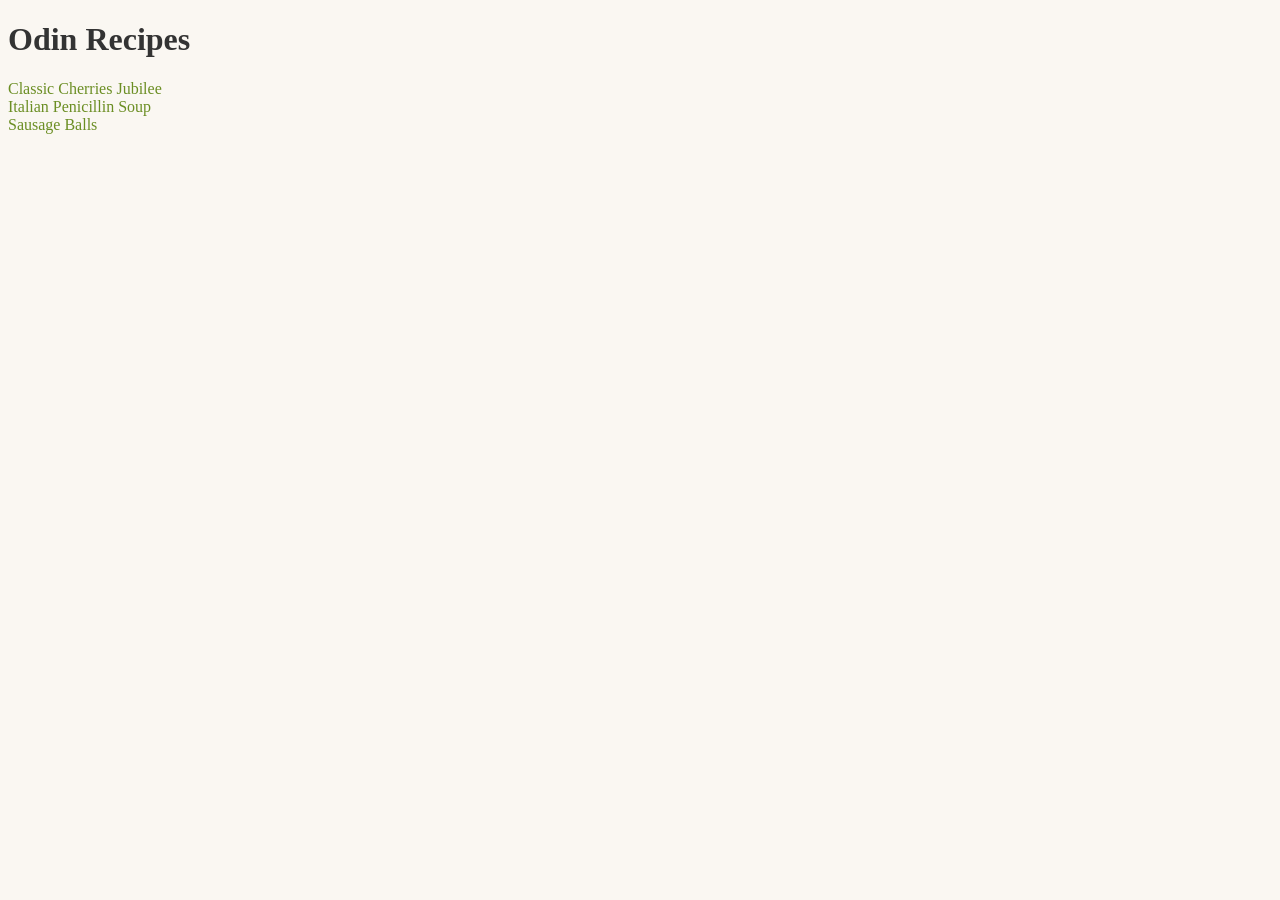
<file: index.html>
<!DOCTYPE html>
<html lang="en">
<head>
    <meta charset="UTF-8">
    <meta name="viewport" content="width=device-width, initial-scale=1.0">
    <title>Odin-recipes</title>
    <link rel="stylesheet" href="index.css">
</head>
<body>
    <h1>Odin Recipes</h1>
    <a href="ClassicCherriesJubilee.html">Classic Cherries Jubilee</a>
    <br>
    <a href="ItalianPenicillinSoup.html">Italian Penicillin Soup</a>
    <br>
    <a href="SausageBalls.html">Sausage Balls</a>
</body>
</html>
</file>
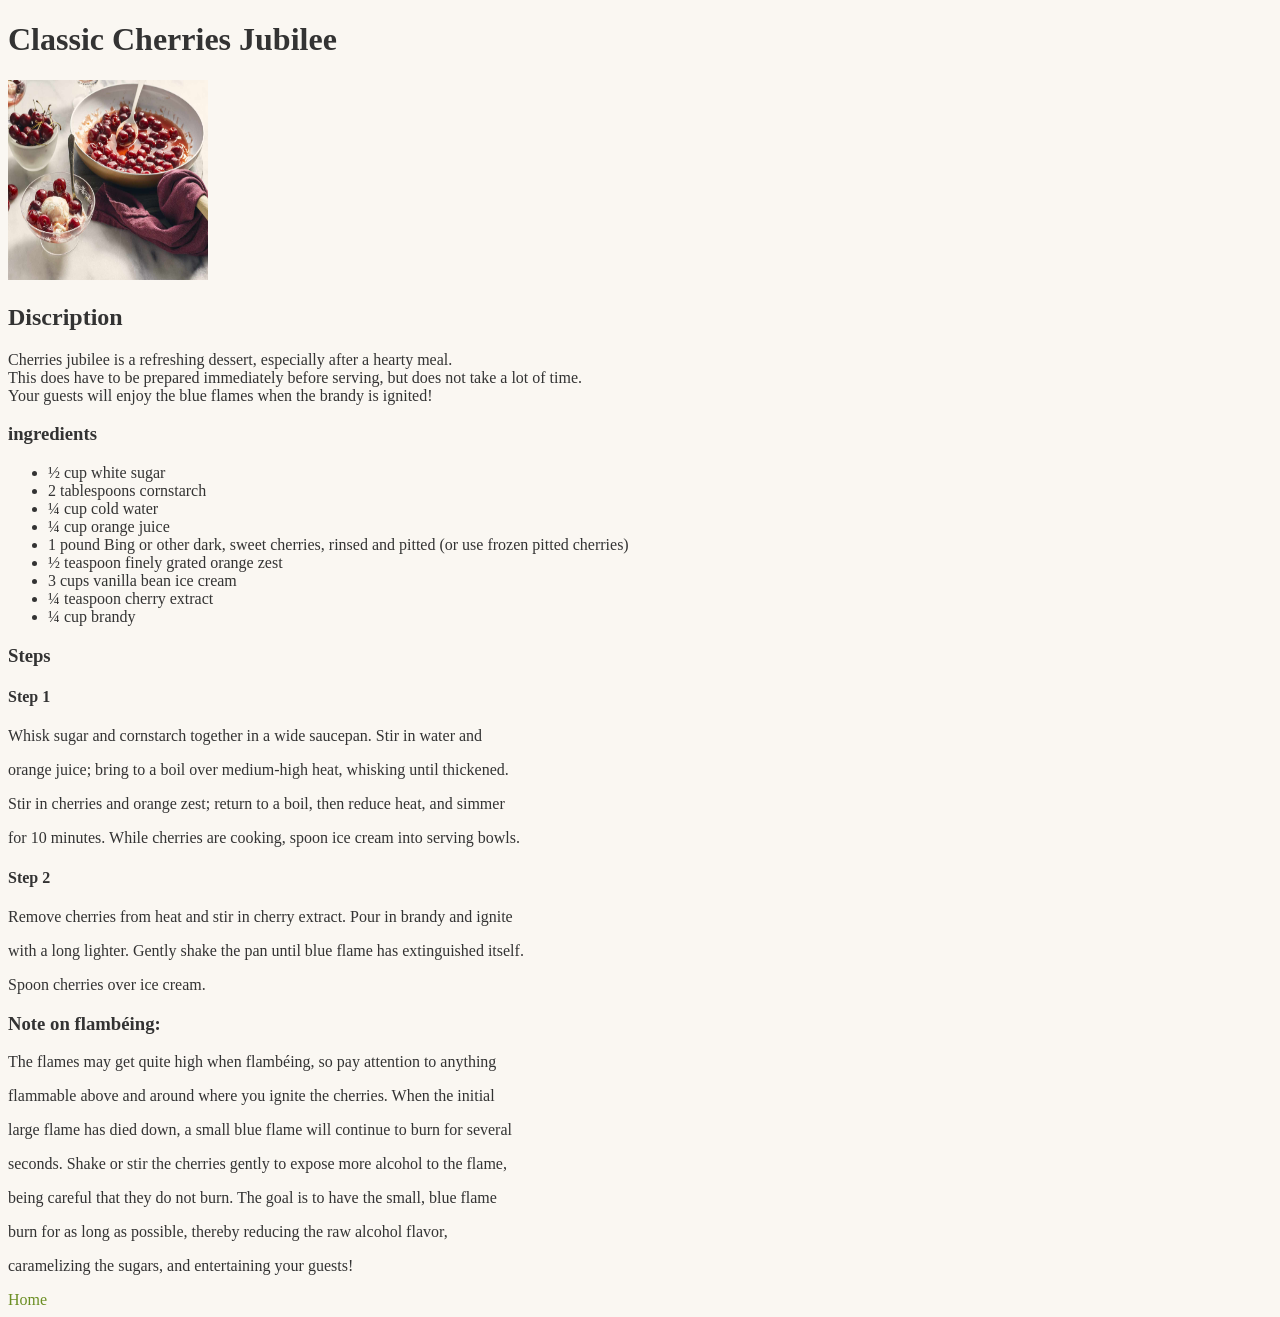
<file: ClassicCherriesJubilee.html>
<!DOCTYPE html>
<html lang="en">
<head>
    <meta charset="UTF-8">
    <meta name="viewport" content="width=device-width, initial-scale=1.0">
    <title>Classic Cherries Jubilee</title>
    <link rel="stylesheet" href="index.css">
</head>
<body>
    <h1>Classic Cherries Jubilee</h1>
    <img src="images/classicCherries.jpg" width="200px" height="200px" alt="Classic Cherries Jubilee">
    <h2>Discription</h2>
    <p>
        Cherries jubilee is a refreshing dessert, especially after a hearty meal.<br> This does have to be prepared immediately before serving, but does not take a lot of time.<br> Your guests will enjoy the blue flames when the brandy is ignited!
    </p>
    <h3>ingredients</h3>
    <ul>
        <li>½ cup white sugar</li>
        <li>2 tablespoons cornstarch</li>
        <li>¼ cup cold water</li>
        <li>¼ cup orange juice</li>
        <li>1 pound Bing or other dark, sweet cherries, rinsed and pitted (or use frozen pitted cherries)</li>
        <li>½ teaspoon finely grated orange zest</li>
        <li>3 cups vanilla bean ice cream</li>
        <li>¼ teaspoon cherry extract</li>
        <li>¼ cup brandy</li>
    </ul>
    <h3>Steps</h3>
    <h4>Step 1</h4>
    <p>Whisk sugar and cornstarch together in a wide saucepan. Stir in water and</p>
    <p>orange juice; bring to a boil over medium-high heat, whisking until thickened.</p>
    <P>Stir in cherries and orange zest; return to a boil, then reduce heat, and simmer</P>
    <P>for 10 minutes. While cherries are cooking, spoon ice cream into serving bowls.</P>

    <h4>Step 2</h4>
    <p>Remove cherries from heat and stir in cherry extract. Pour in brandy and ignite</p>
    <p>with a long lighter. Gently shake the pan until blue flame has extinguished itself.</p>
    <P>Spoon cherries over ice cream.</P>

    <h3>Note on flambéing:</h3>
    <p>The flames may get quite high when flambéing, so pay attention to anything</p>
    <p>flammable above and around where you ignite the cherries. When the initial</p>
    <p>large flame has died down, a small blue flame will continue to burn for several</p>
    <p>seconds. Shake or stir the cherries gently to expose more alcohol to the flame,</p>
    <p>being careful that they do not burn. The goal is to have the small, blue flame</p>
    <p>burn for as long as possible, thereby reducing the raw alcohol flavor,</p>
    <p>caramelizing the sugars, and entertaining your guests!</p>
    <a href="index.html">Home</a>

</body>
</html>
</file>
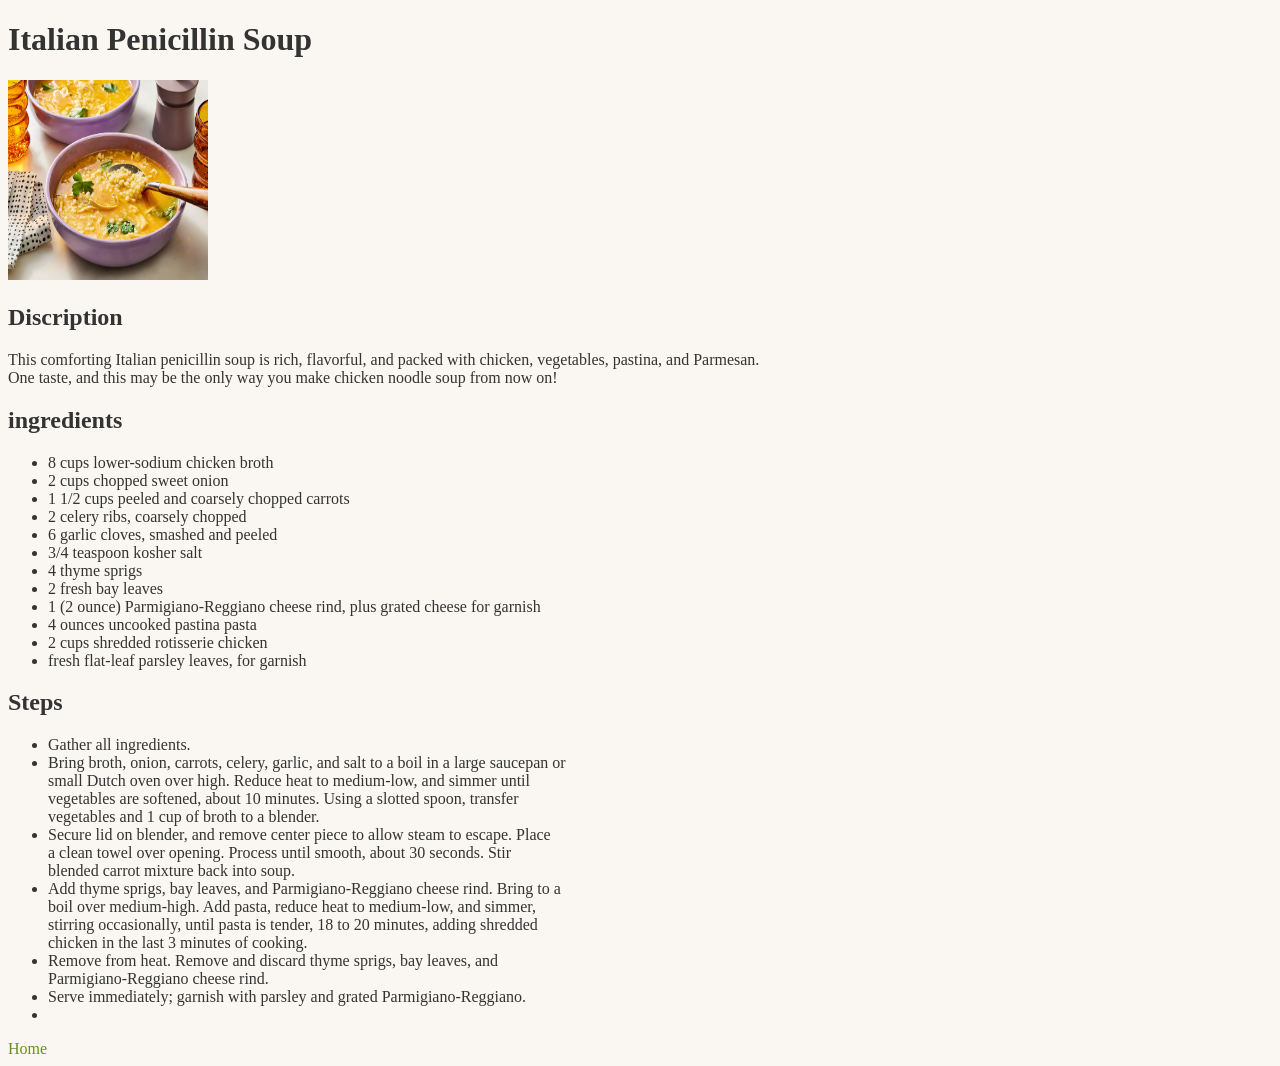
<file: ItalianPenicillinSoup.html>
<!DOCTYPE html>
<html lang="en">
<head>
    <meta charset="UTF-8">
    <meta name="viewport" content="width=device-width, initial-scale=1.0">
    <title>Italian Penicillin Soup</title>
    <link rel="stylesheet" href="index.css">
</head>
<body>
    <h1>Italian Penicillin Soup</h1>
    <img src="images/italianPenicillinSoup.webp" height="200" width="200" alt="Italian penicillin Soup">
    <h2>Discription</h2>
    <p>
        This comforting Italian penicillin soup is rich, flavorful, and packed with chicken, vegetables, pastina, and Parmesan.<br> One taste, and this may be the only way you make chicken noodle soup from now on!
    </p>
    <h2>ingredients</h2>
    <ul>
        <li>8 cups lower-sodium chicken broth</li>
        <li>2 cups chopped sweet onion</li>
        <li>1 1/2 cups peeled and coarsely chopped carrots</li>
        <li>2 celery ribs, coarsely chopped</li>
        <li>6 garlic cloves, smashed and peeled</li>
        <li>3/4 teaspoon kosher salt</li>
        <li>4 thyme sprigs</li>
        <li>2 fresh bay leaves</li>
        <li>1 (2 ounce) Parmigiano-Reggiano cheese rind, plus grated cheese for garnish</li>
        <li>4 ounces uncooked pastina pasta</li>
        <li>2 cups shredded rotisserie chicken</li>
        <li>fresh flat-leaf parsley leaves, for garnish</li>
    </ul>
    <h2>Steps</h2>
    <ul>
        <li>Gather all ingredients.</li>
        <li>Bring broth, onion, carrots, celery, garlic, and salt to a boil in a large saucepan or<br> small Dutch oven over high. Reduce heat to medium-low, and simmer until<br> vegetables are softened, about 10 minutes. Using a slotted spoon, transfer<br> vegetables and 1 cup of broth to a blender.</li>
        <li>Secure lid on blender, and remove center piece to allow steam to escape. Place<br> a clean towel over opening. Process until smooth, about 30 seconds. Stir<br> blended carrot mixture back into soup.</li>
        <li>Add thyme sprigs, bay leaves, and Parmigiano-Reggiano cheese rind. Bring to a<br> boil over medium-high. Add pasta, reduce heat to medium-low, and simmer,<br> stirring occasionally, until pasta is tender, 18 to 20 minutes, adding shredded<br> chicken in the last 3 minutes of cooking.</li>
        <li>Remove from heat. Remove and discard thyme sprigs, bay leaves, and<br> Parmigiano-Reggiano cheese rind.</li>
        <li>Serve immediately; garnish with parsley and grated Parmigiano-Reggiano.</li>
        <li></li>
    </ul>
    <a href="index.html">Home</a>
</body>
</html>
</file>
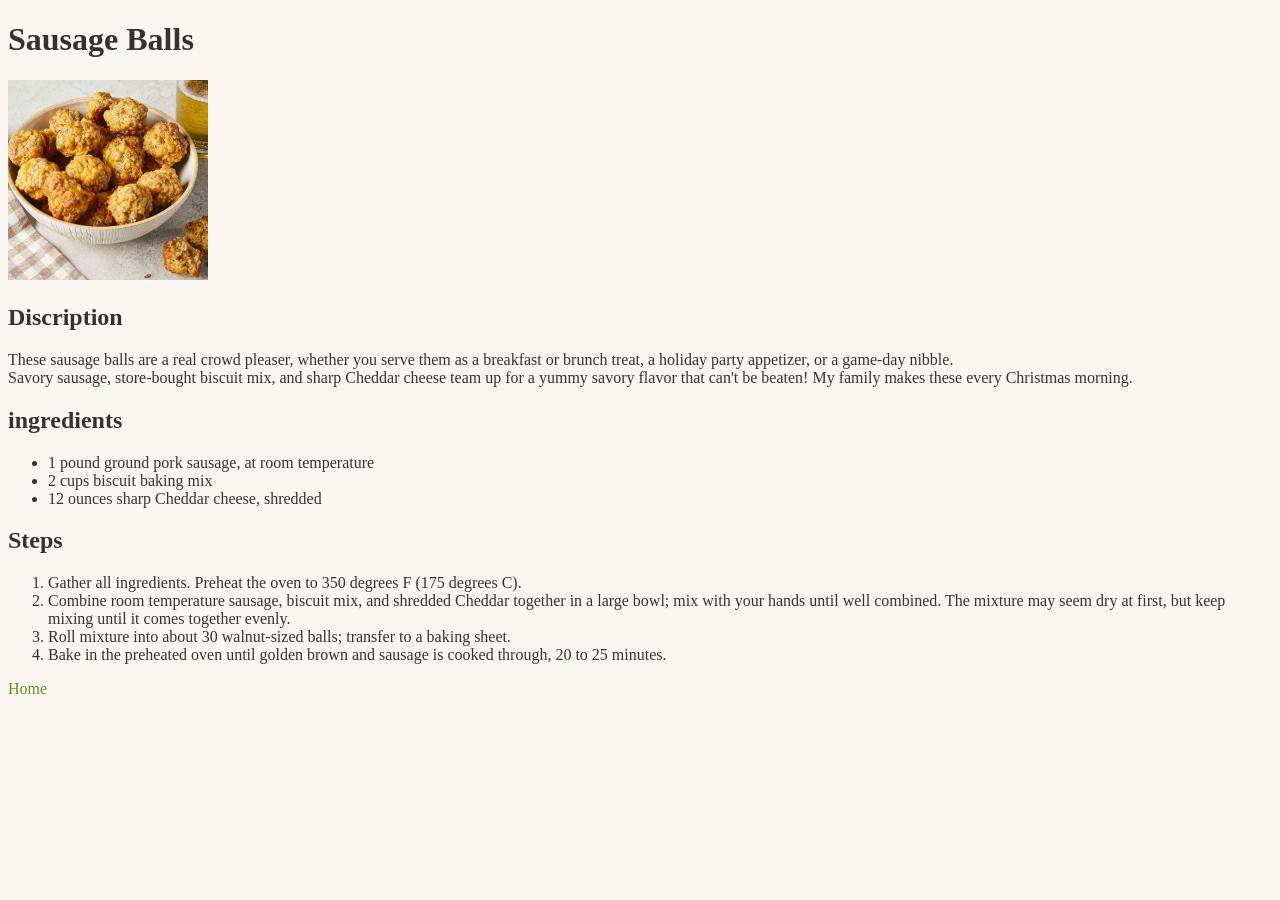
<file: SausageBalls.html>
<!DOCTYPE html>
<html lang="en">
<head>
    <meta charset="UTF-8">
    <meta name="viewport" content="width=device-width, initial-scale=1.0">
    <title>Sausage Balls</title>
    <link rel="stylesheet" href="index.css">
</head>
<body>
    <h1>Sausage Balls</h1>
    <img src="images/sausageBalls.jpg" width="200" height="200" alt="Sausage Balls">
    <h2>Discription</h2>
    <p>
        These sausage balls are a real crowd pleaser, whether you serve them as a breakfast or brunch treat, a holiday party appetizer, or a game-day nibble.<br> Savory sausage, store-bought biscuit mix, and sharp Cheddar cheese team up for a yummy savory flavor that can't be beaten! My family makes these every Christmas morning.
    </p>
    <h2>ingredients</h2>
    <ul>
        <li>1 pound ground pork sausage, at room temperature</li>
        <li>2 cups biscuit baking mix</li>
        <li>12 ounces sharp Cheddar cheese, shredded</li>
    </ul>

    <h2>Steps</h2>
    <ol>
        <li>Gather all ingredients. Preheat the oven to 350 degrees F (175 degrees C).</li>
        <li>Combine room temperature sausage, biscuit mix, and shredded Cheddar together in a large bowl; mix with your hands until well combined. The mixture may seem dry at first, but keep mixing until it comes together evenly.</li>
        <li>Roll mixture into about 30 walnut-sized balls; transfer to a baking sheet.</li>
        <li>Bake in the preheated oven until golden brown and sausage is cooked through, 20 to 25 minutes.</li>
    </ol>
    <a href="index.html">Home</a>
</body>
</html>
</file>
<file: index.css>
body{
    background-color: #faf7f2;
    color: #333333;
}

h1 h2 h3 h4{
    color: #1f1f1f;
}

a{
    color: #6b8e23;
    text-decoration: none;
}

a:hover{
    color: #556b1d;
}

ul{
    color: #333333;
}
</file>
